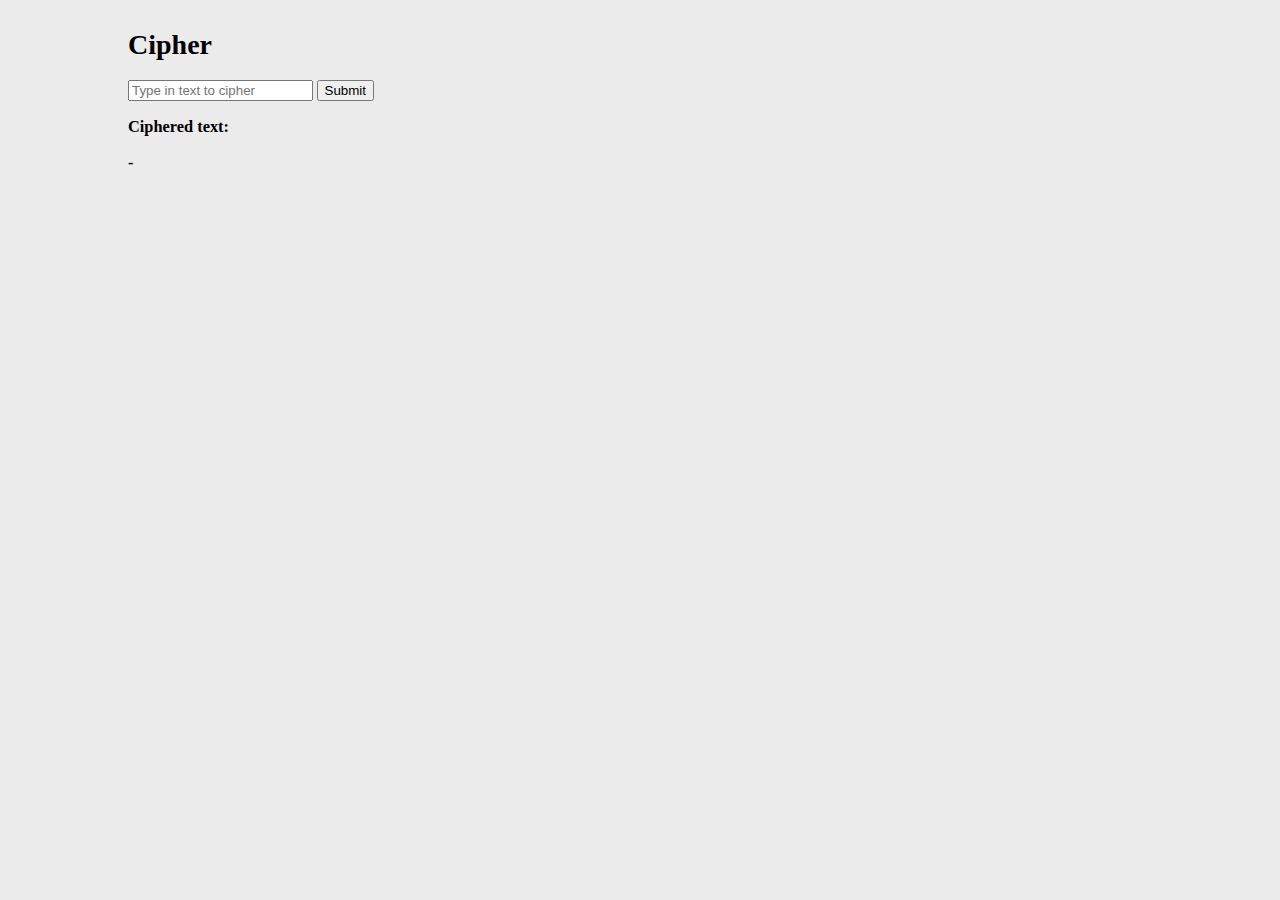
<file: cipher/index.html>
<!DOCTYPE html>
<html lang="en">
<head>
    <meta charset="UTF-8">
    <link rel="stylesheet" href="/cipher/style.css">
    <title>Document</title>
</head>
<body>

    <h1 id="h1" >Cipher</h1>

<input id="input" type="text" placeholder="Type in text to cipher">
<button id="btn" >Submit</button>
<h3 id="h3">Ciphered text:</h3>
<h3 id="output">-</h3>



    <script src="/cipher/app.js"></script>
</body>
</html>
</file>
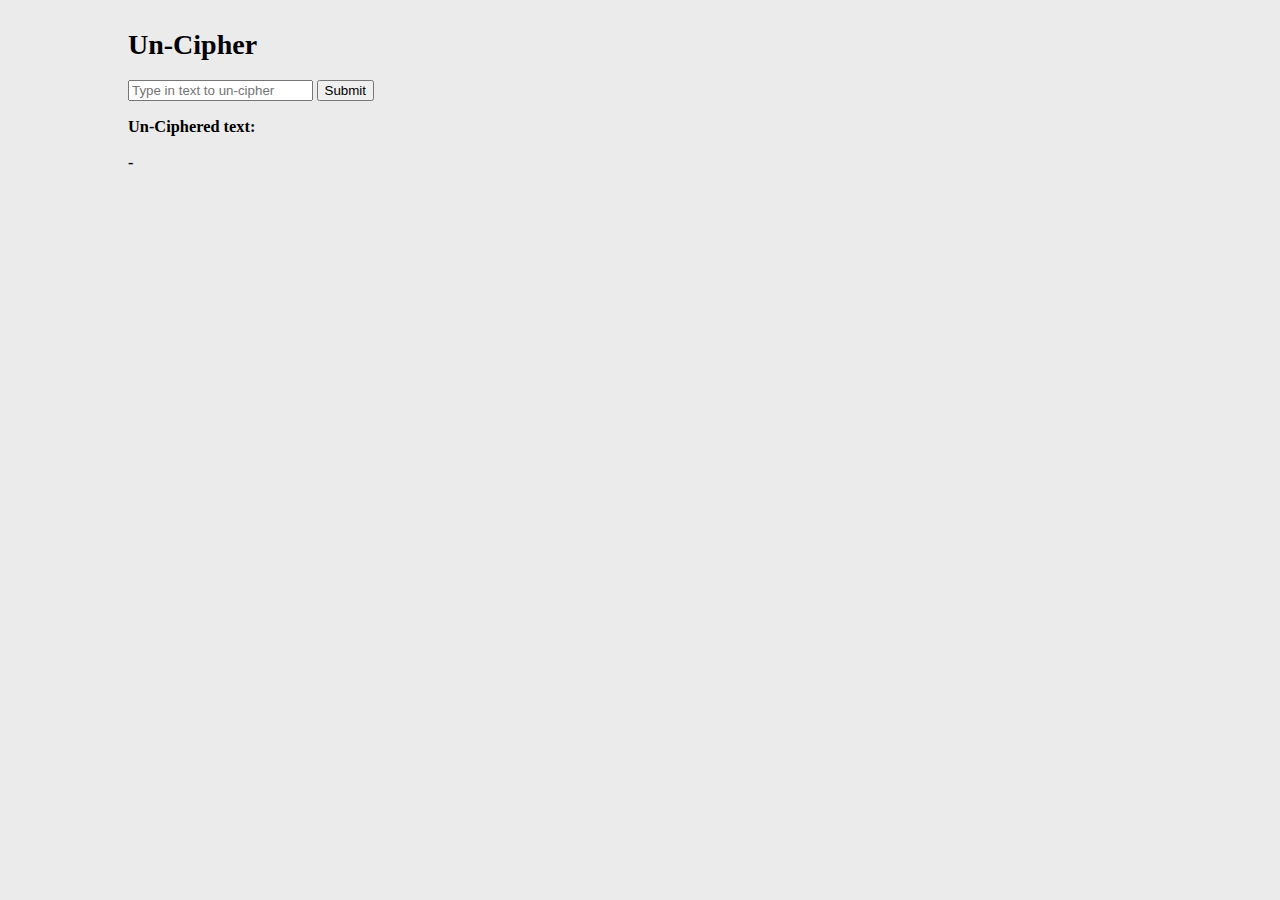
<file: uncipher/index.html>
<!DOCTYPE html>
<html lang="en">
<head>
    <meta charset="UTF-8">
    <link rel="stylesheet" href="/uncipher/style.css">
    <title>Document</title>
</head>
<body>



<h1 id="h1-uncipher" >Un-Cipher</h1>

<input id="input-uncipher" type="text" placeholder="Type in text to un-cipher">
<button id="btn-uncipher">Submit</button>
<h3 id="h3-uncipher">Un-Ciphered text:</h3>
<h3 id="output-uncipher">-</h3>





    <script src="/uncipher/app.js"></script>
</body>
</html>
</file>
<file: cipher/style.css>
body {
  margin: auto;
  width: 1024px;
  padding: 10px;
  background-color: #ebebeb;
  font-size: 14px;
  font-family: Verdana;
}
</file>
<file: uncipher/style.css>
body {
  margin: auto;
  width: 1024px;
  padding: 10px;
  background-color: #ebebeb;
  font-size: 14px;
  font-family: Verdana;
}
</file>
